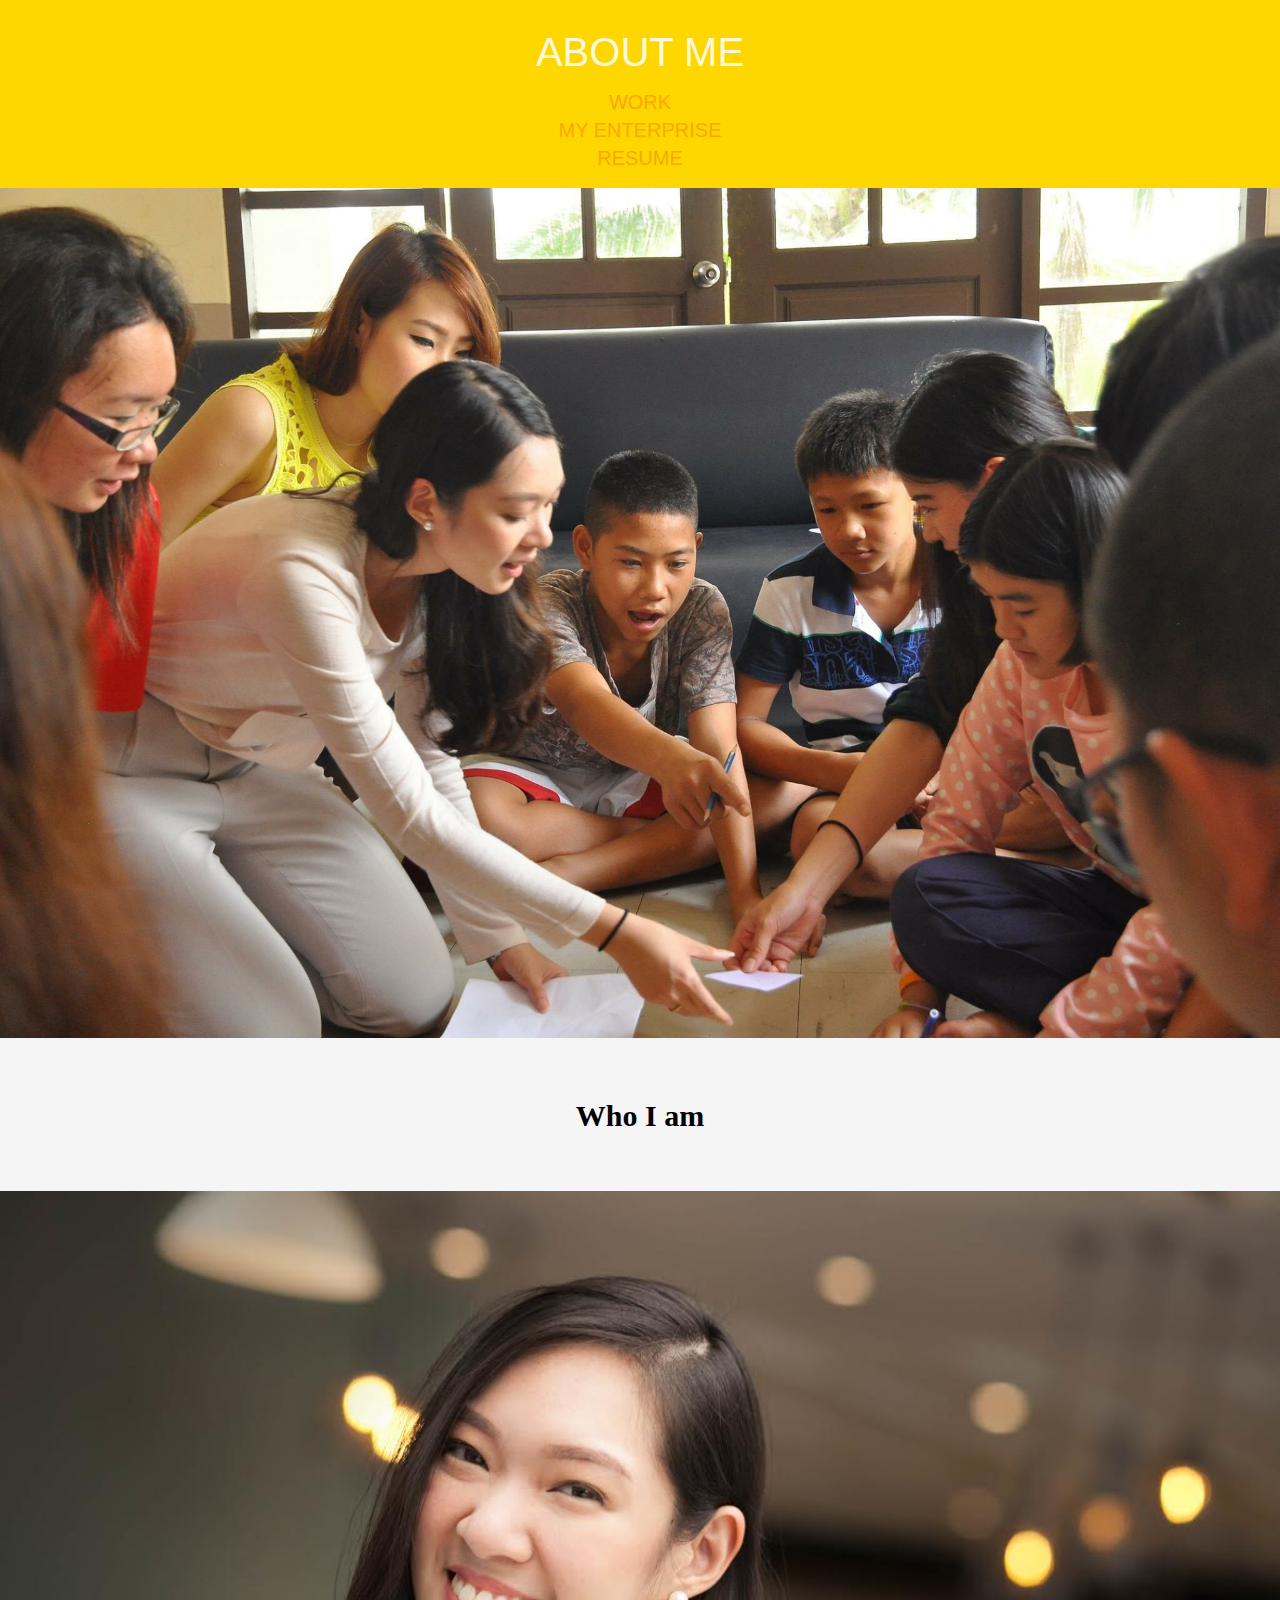
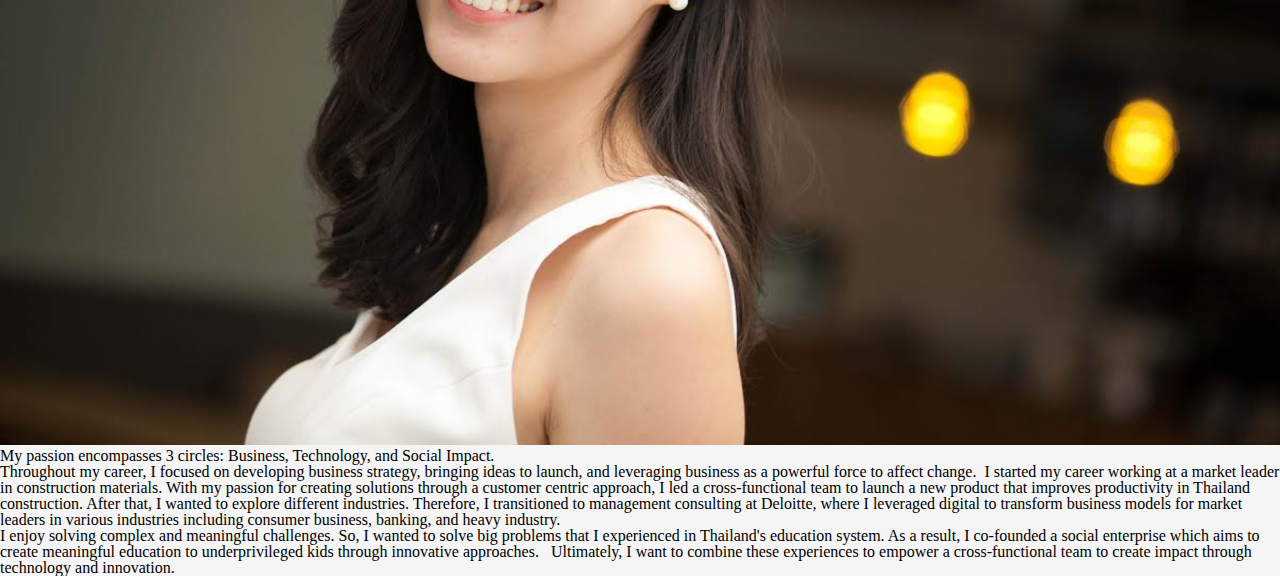
<file: index.html>
<!DOCTYPE html>
<html lang="en">
<head>
    <meta charset="UTF-8">
    <meta name="viewport" content="width=device-width, initial-scale=1.0">
    <meta name="description" content="Paryn B">
    <meta name="keyword" content="Paryn, Paryn B, Assavanop">
    <link rel="shortcut icon" href="images/logo.png">
    <link rel="stylesheet" type="text/css" href="css/html5reset.css">
    <link rel="stylesheet" type="text/css" href="css/theme.css">
    <title >Paryn B</title>
</head>
<body>
  <header>
      <nav>
          <ul>
              <li><a tabindex="2" href = "index.html" class = "active">About Me</a></li>
              <li><a tabindex="3" href = "work.html">Work</a></li>
              <li><a tabindex="4" href = "littlebuilders.html">My Enterprise</a></li>
              <li><a tabindex="5" href = "resume.html">Resume</a></li>

          </ul>
          <a tabindex="1" href="#content">Skip to Content</a>
      </nav>
      <img src="images/page1_Landing.jpg" alt = "landing picture">

  </header>
  <main>
    <h1 id="content">Who I am</h1>
    <img src="images/page1_me.jpg" alt = "profile picture">
    <p>My passion encompasses 3 circles: Business, Technology, and Social Impact.</p>

    <p>Throughout my career, I focused on developing business strategy, bringing ideas to launch, and leveraging business as a powerful force to affect change. 
    I started my career working at a market leader in construction materials. With my passion for creating solutions through a customer centric approach, I led a cross-functional team to launch a new product that improves productivity in Thailand construction. After that, I wanted to explore different industries. Therefore, I transitioned to management consulting at Deloitte, where I leveraged digital to transform business models for market leaders in various industries including consumer business, banking, and heavy industry.
    </p>

    <p> I enjoy solving complex and meaningful challenges. So, I wanted to solve big problems that I experienced in Thailand's education system. As a result, I co-founded a social enterprise which aims to create meaningful education to underprivileged kids through innovative approaches.  
    Ultimately, I want to combine these experiences to empower a cross-functional team to create impact through technology and innovation.
    </p>
    </main>
    </body>
    </html>
</file>
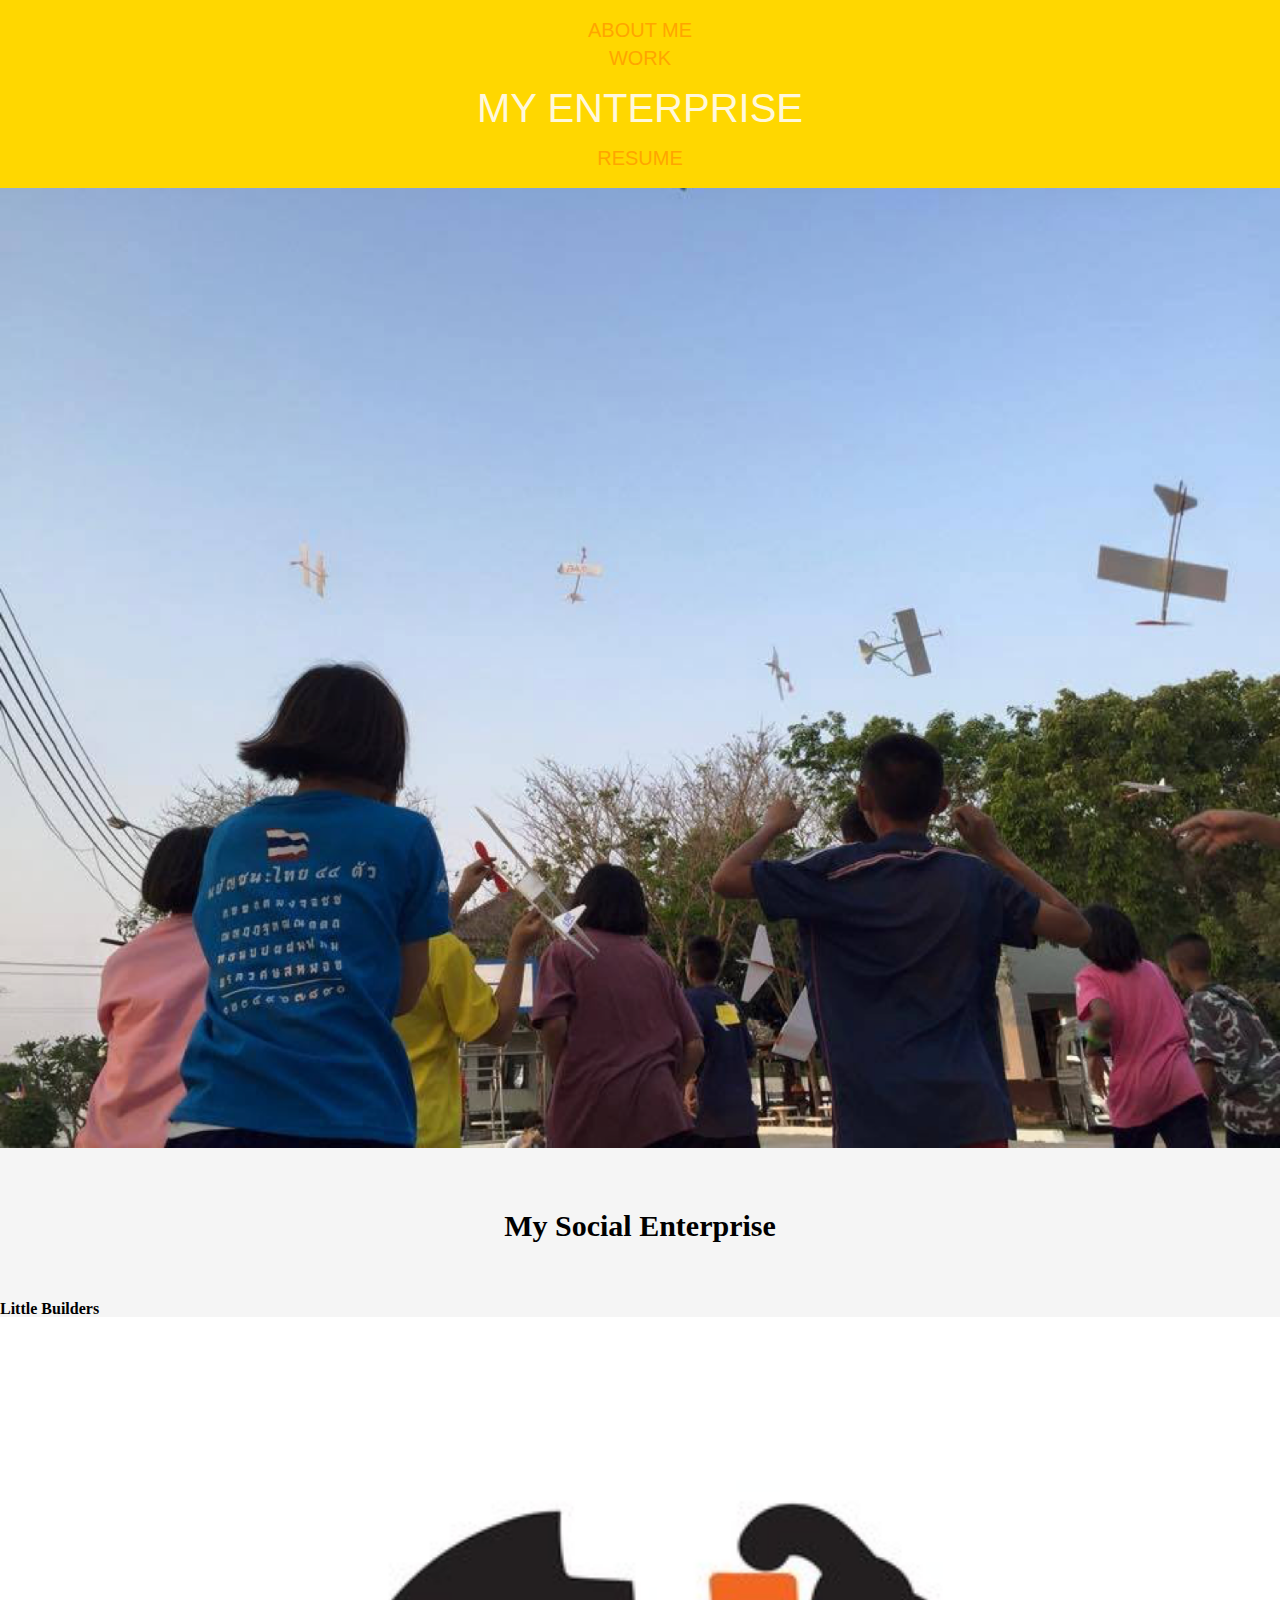
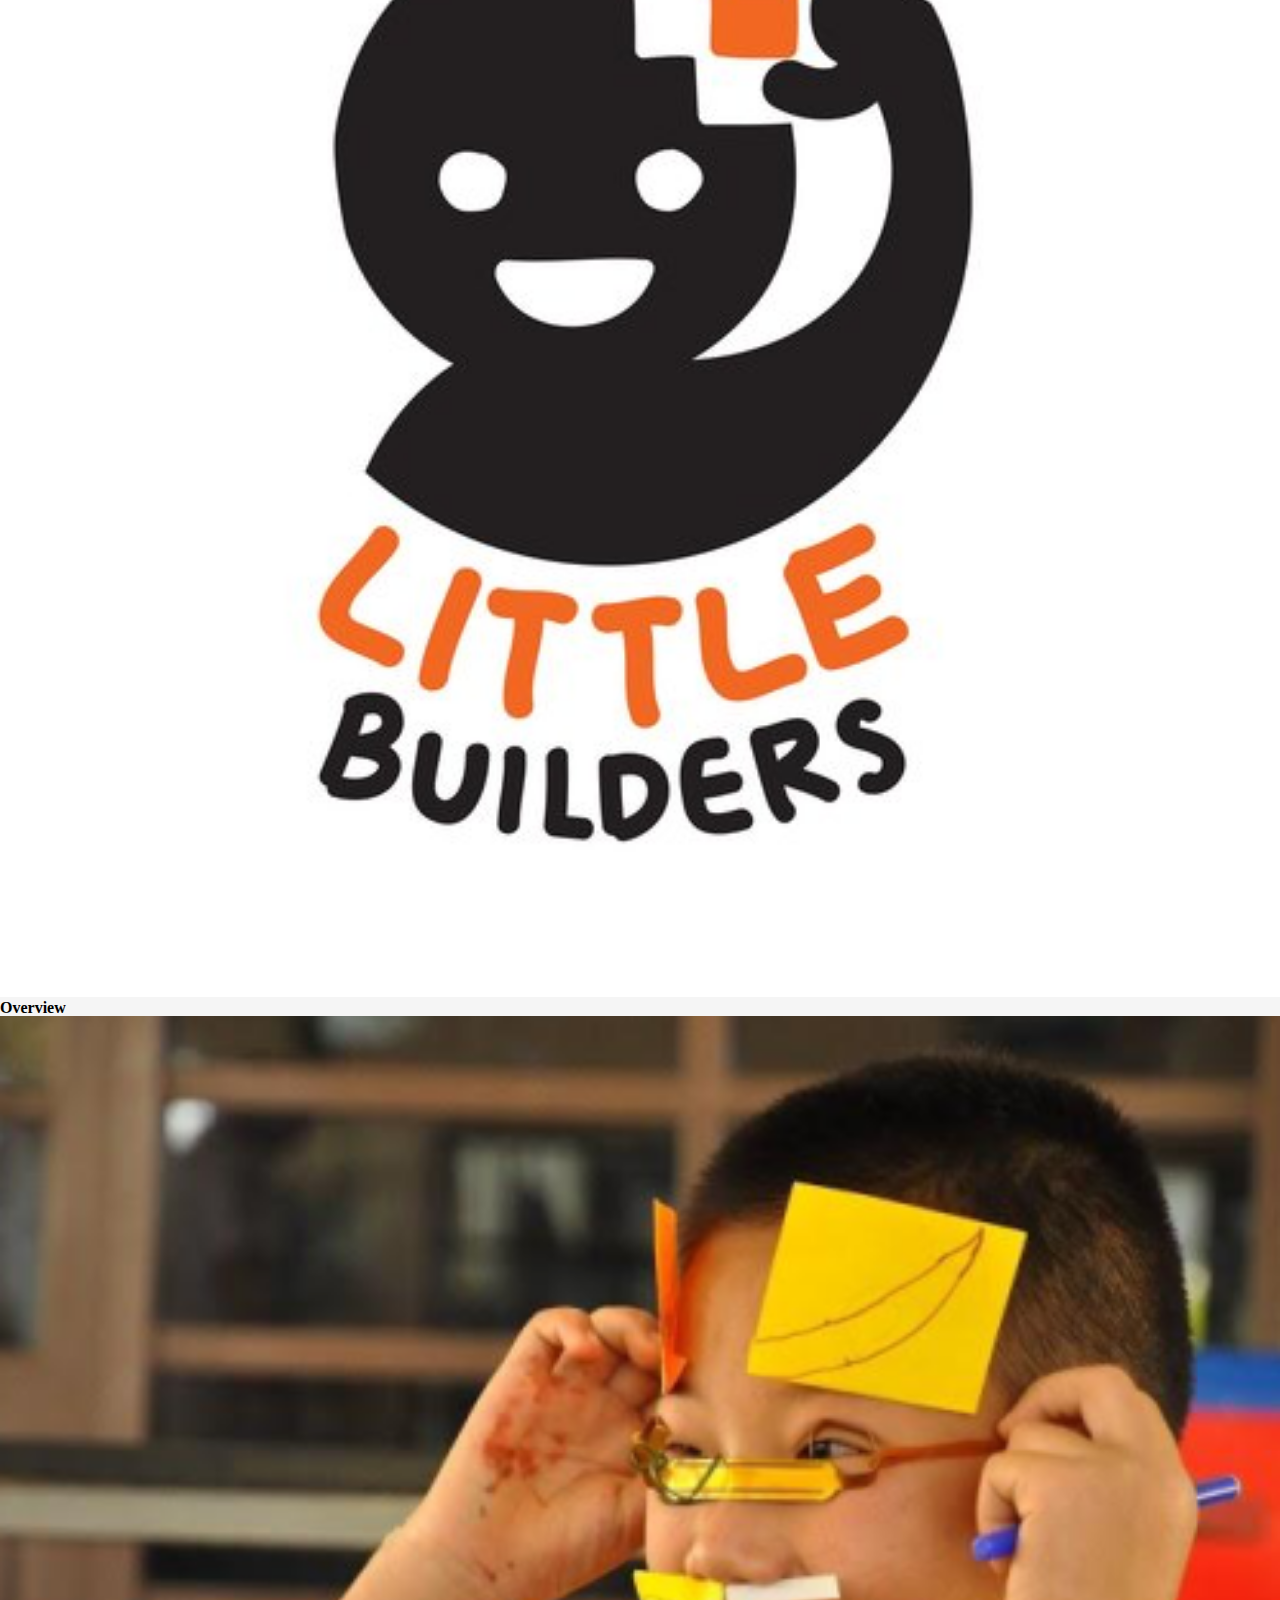
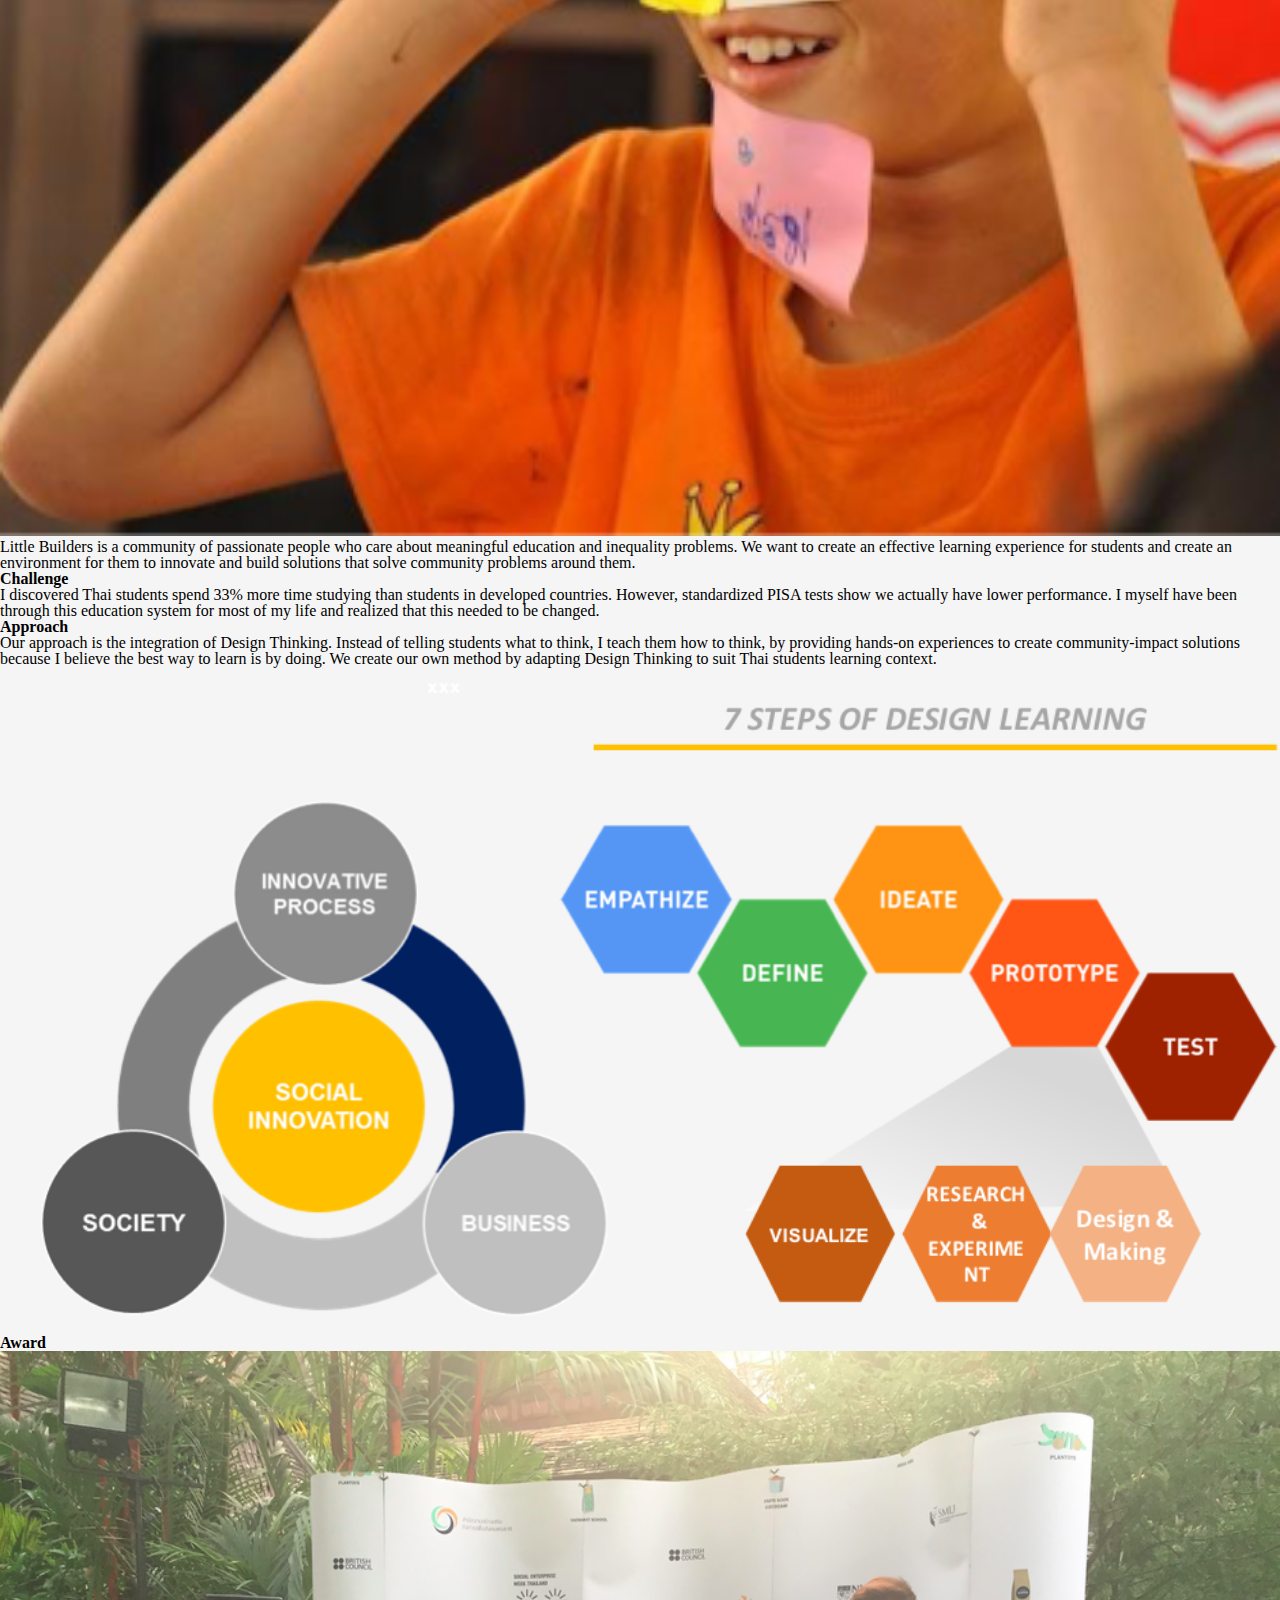
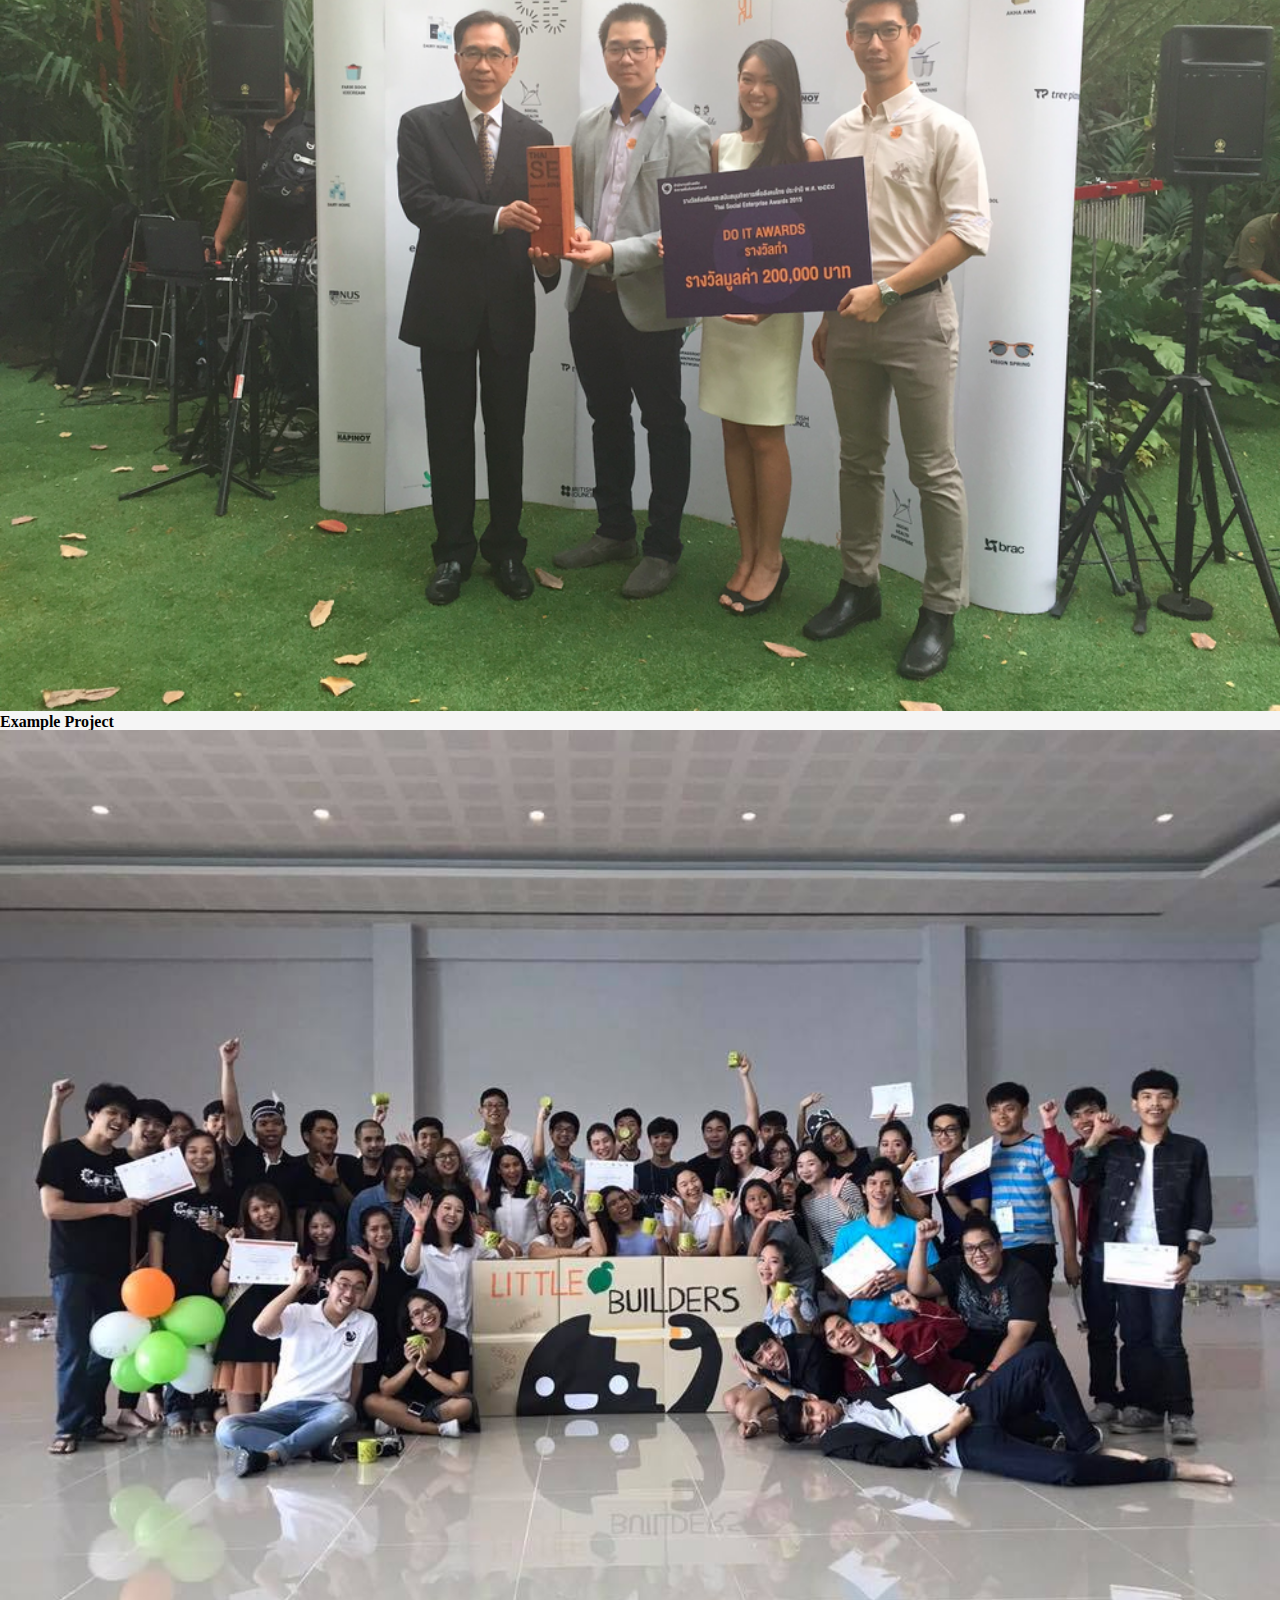
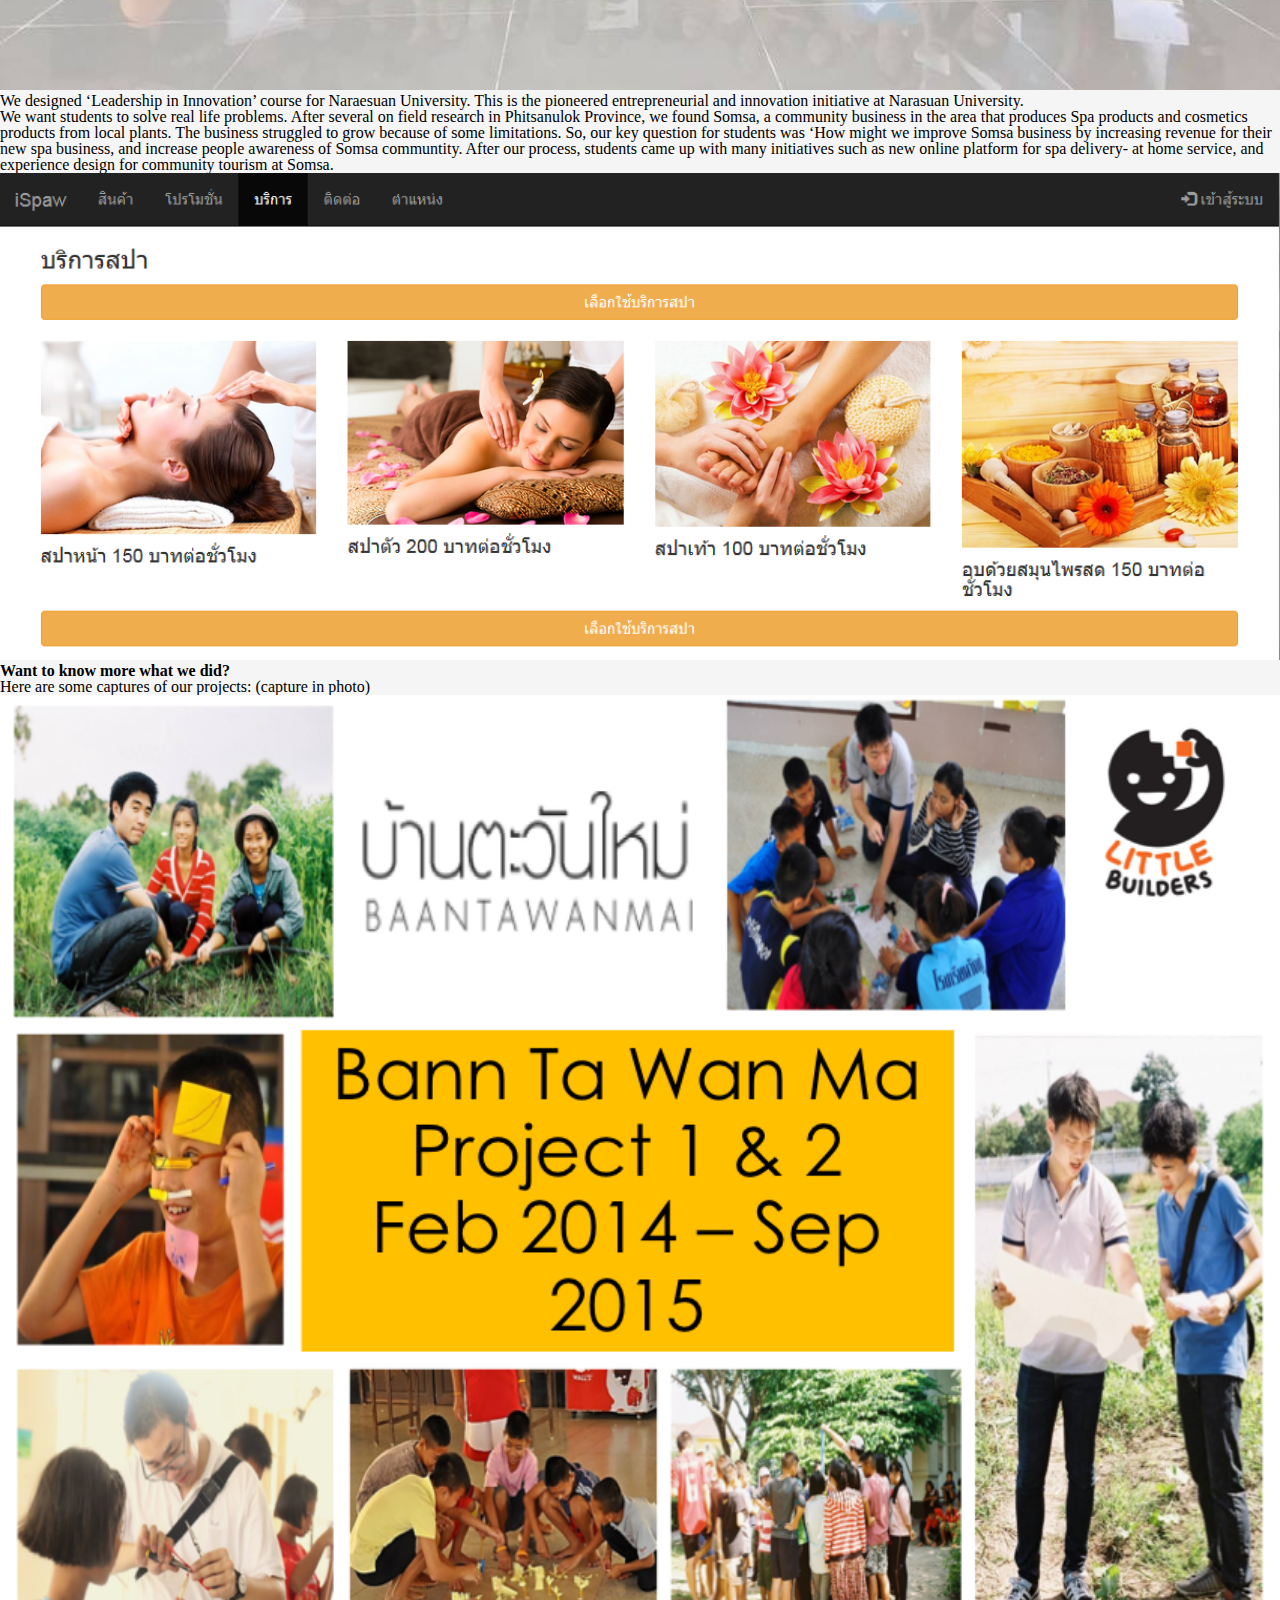
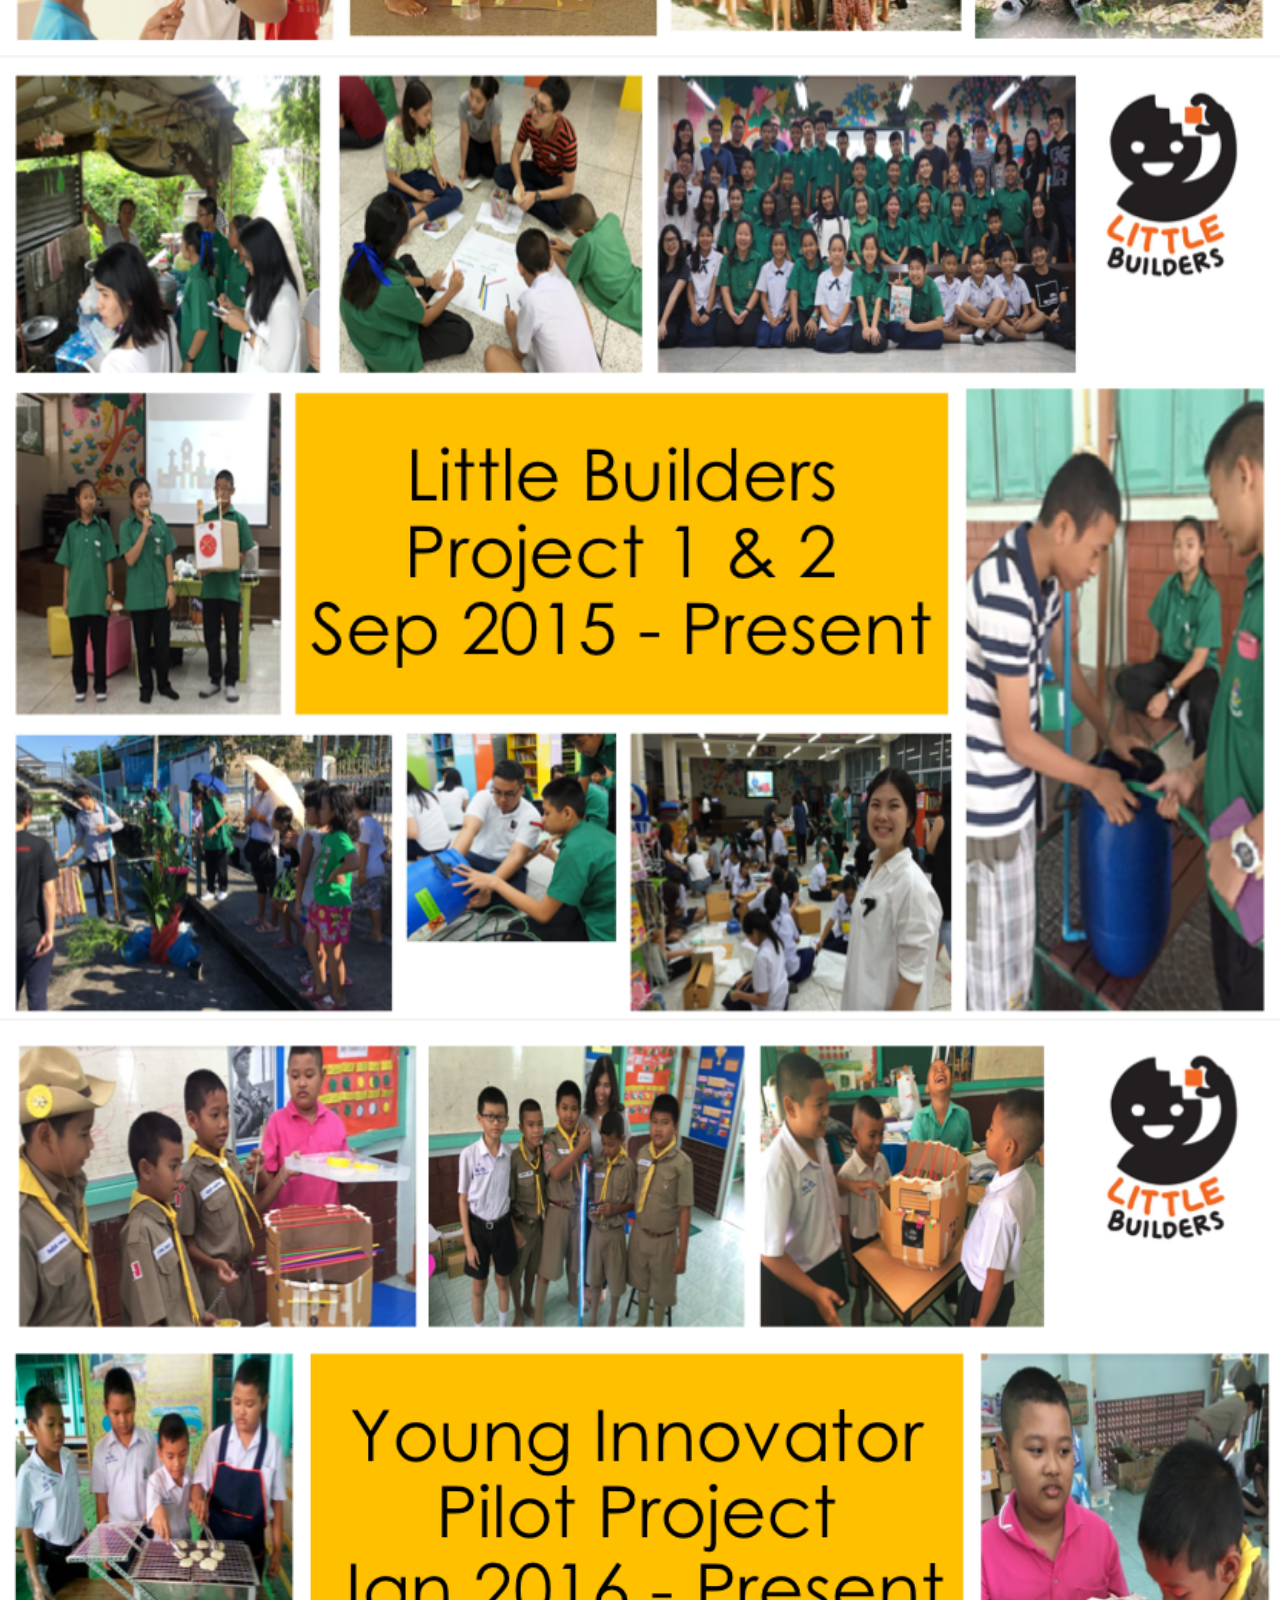
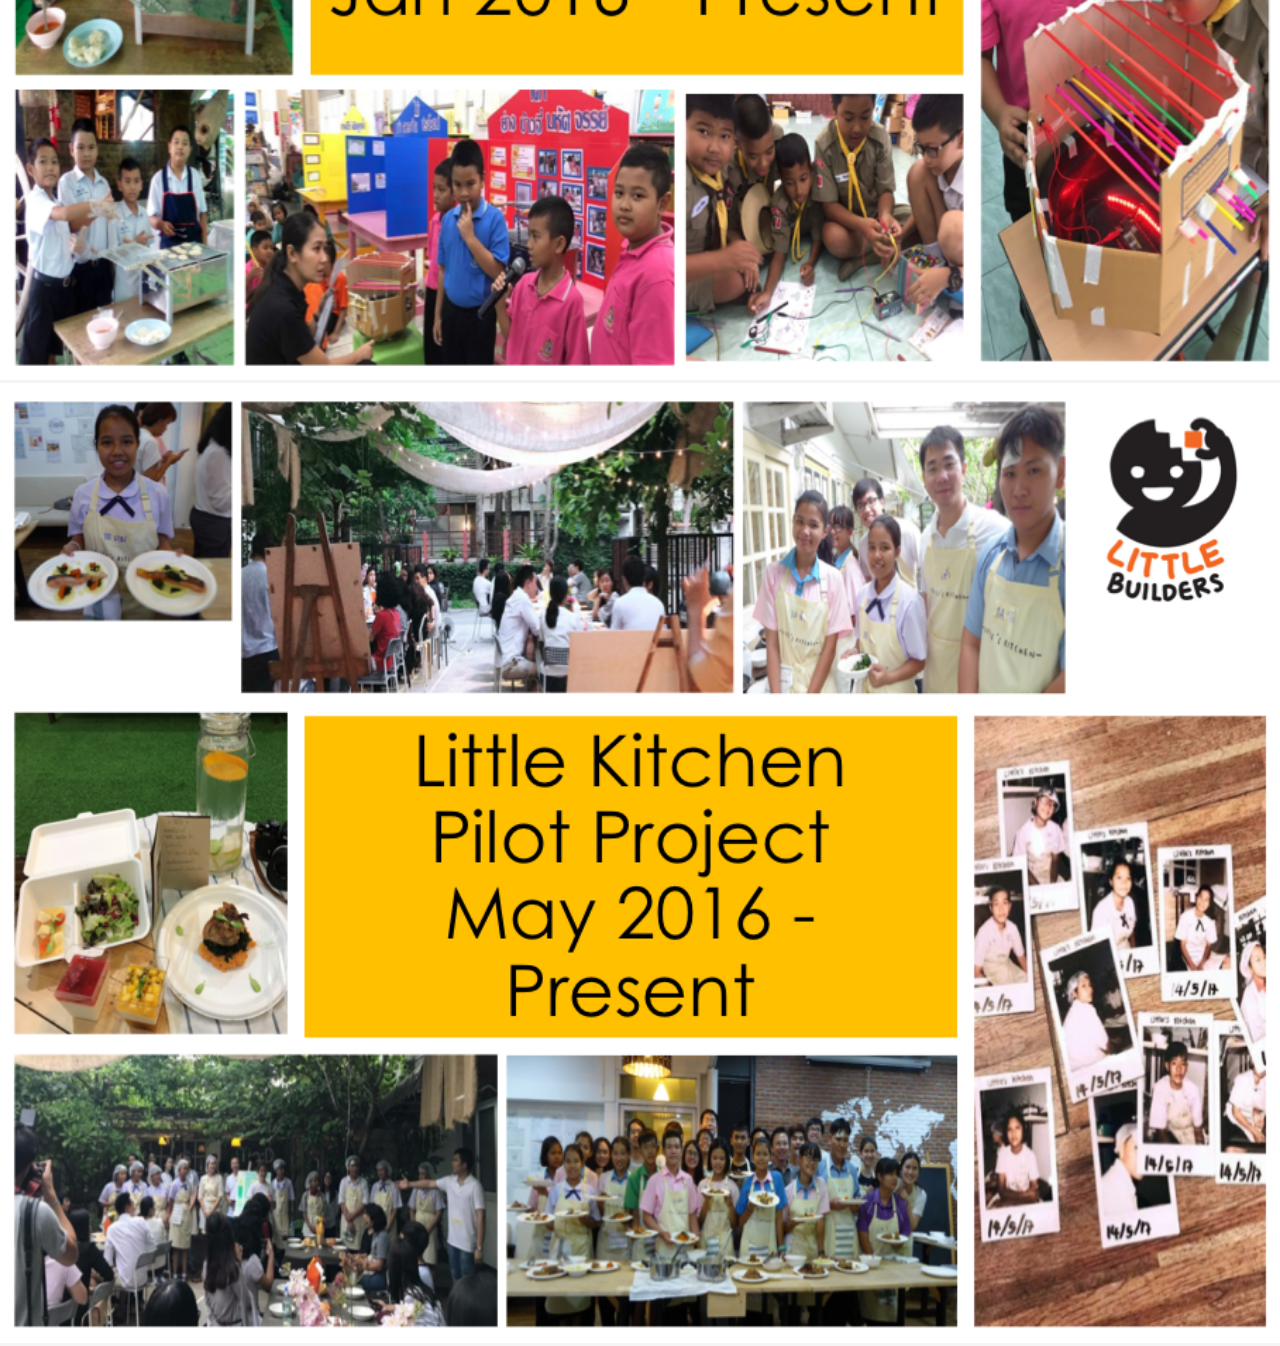
<file: littlebuilders.html>
<!DOCTYPE html>
<html lang="en">
<head>
    <meta charset="UTF-8">
    <meta name="viewport" content="width=device-width, initial-scale=1.0">
    <meta name="description" content="Paryn B">
    <meta name="keyword" content="Paryn, Paryn B, Assavanop">
    <link rel="shortcut icon" href="images/logo.png">
    <link rel="stylesheet" type="text/css" href="css/html5reset.css">
    <link rel="stylesheet" type="text/css" href="css/theme.css">
    <title >Paryn B</title>
  </head>
  <body>
    <header>
        <nav>
            <ul>
              <li><a tabindex="2" href = "index.html">About Me</a></li>
              <li><a tabindex="3" href = "work.html">Work</a></li>
              <li><a tabindex="4" href = "littlebuilders.html" class = "active">My Enterprise</a></li>
              <li><a tabindex="5" href = "resume.html">Resume</a></li>

          </ul>
          <a tabindex="1" href="#content">Skip to Content</a>
        </nav>
        <img src="images/page3_LB_picture3.png" alt = "LB1">
        <h1>My Social Enterprise</h1>
</header>
<main>
  <h2 id="content">Little Builders</h2>
  <img src="images/page2_LB_logo.jpg" alt = "LB project">
  <h3>Overview</h3>
    <img src="images/page3_LB.png" alt = "LB2">
    <p>Little Builders is a community of passionate people who care about meaningful education and inequality problems. We want to create an effective learning experience for students and create an environment for them to innovate and build solutions that solve community problems around them.
    </p>
  <h3>Challenge</h3>
    <p>I discovered Thai students spend 33% more time studying than students in developed countries. However, standardized PISA tests show we actually have lower performance. I myself have been through this education system for most of my life and realized that this needed to be changed.
    </p>
  <h3>Approach</h3>
    <p>Our approach is the integration of Design Thinking. Instead of telling students what to think, I teach them how to think, by providing hands-on experiences to create community-impact solutions because I believe the best way to learn is by doing.
    We create our own method by adapting Design Thinking to suit Thai students learning context.
    </p>
    <img src="images/page3_Design_Think_Diagram.png" alt = "DT process">
  <h3>Award</h3>
  <img src="images/page3_SE_Award_LB.png" alt = "SEaward">
  <h3>Example Project</h3>
  <img src="images/page3_LB-phit-final.jpg" alt = "phit">
  <p>We designed ‘Leadership in Innovation’ course for Naraesuan University. This is the pioneered entrepreneurial and innovation initiative at Narasuan University. <br>
    We want students to solve real life problems. After several on field research in Phitsanulok Province, we found Somsa, a community business in the area that produces Spa products and cosmetics products from local plants. The business struggled to grow because of some limitations. So, our key question for students was ‘How might we improve Somsa business by increasing revenue for their new spa business, and increase people awareness of Somsa communtity. After our process, students came up with many initiatives such as new online platform for spa delivery- at home service, and experience design for community tourism at Somsa.
  </p>
  <img src="images/page3_Student-design-web-somsa.png" alt = "ex_phit">
  <h3>Want to know more what we did?</h3>
  <p>Here are some captures of our projects: (capture in photo)</p>
  <img src="images/page3_cap1.png" alt = "ex_lb1">
  <img src="images/page3_cap2.png" alt = "ex_lb2">
  <img src="images/page3_cap3.png" alt = "ex_lb3">
  <img src="images/page3_cap4.png" alt = "ex_lb4">
</main>
</body>
</html>
</file>
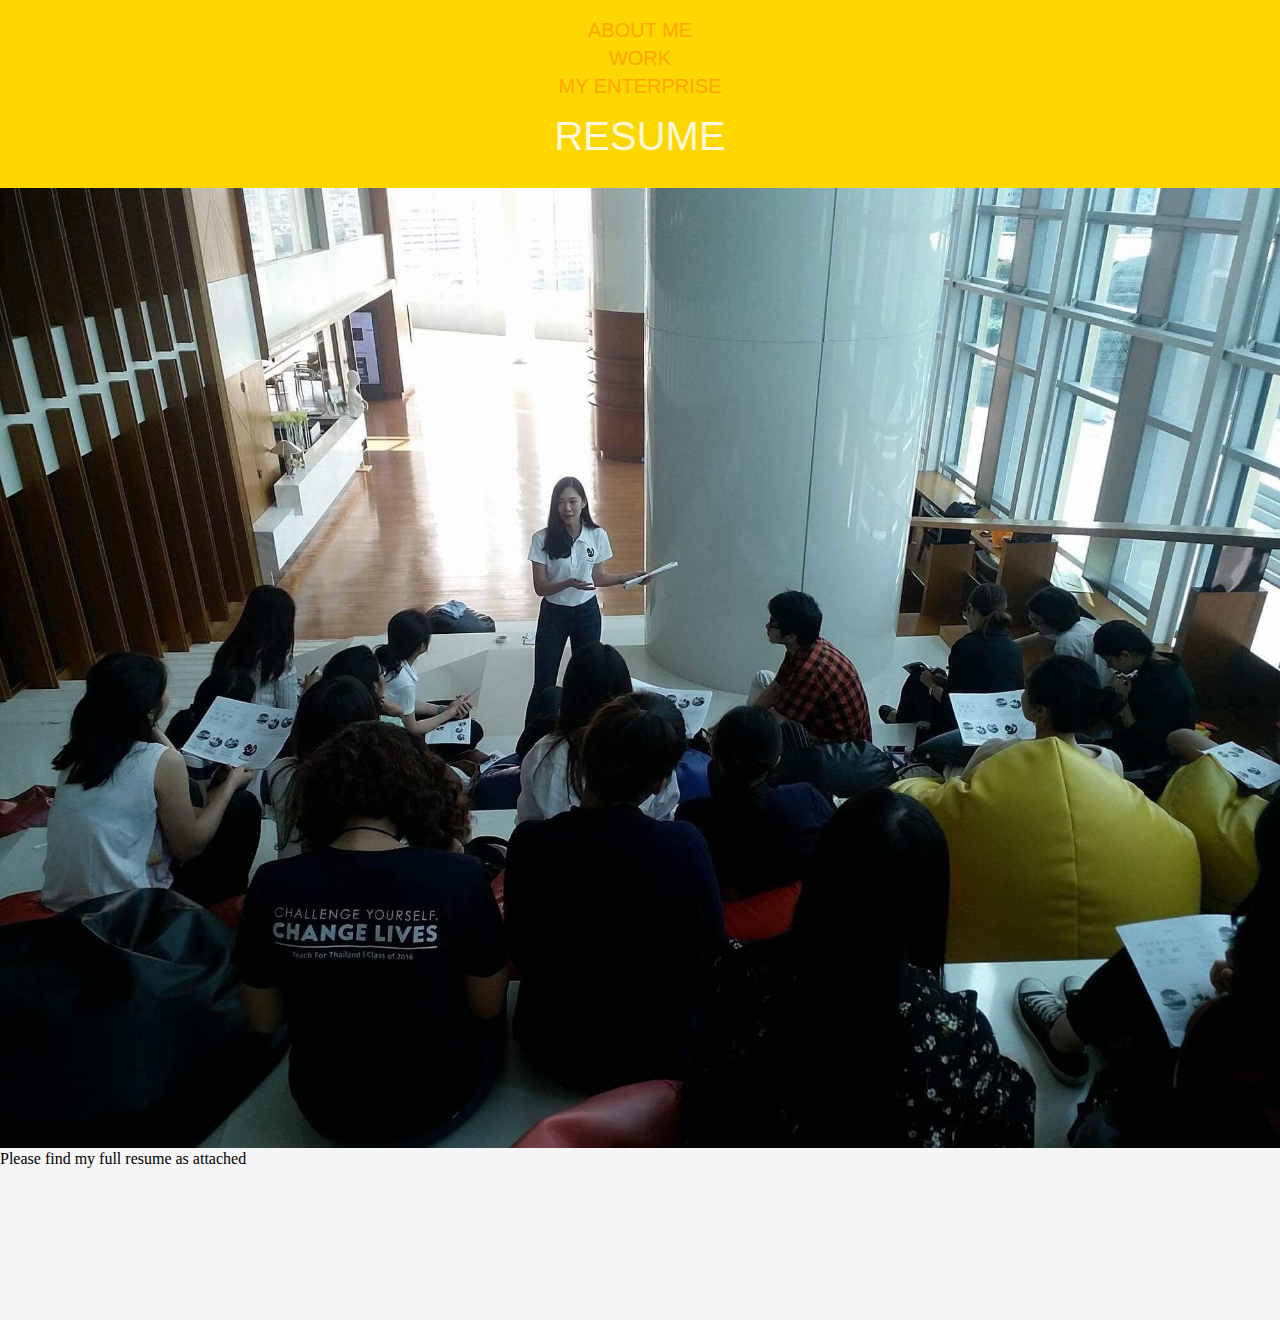
<file: resume.html>
<!DOCTYPE html>
<html lang="en">
<head>
    <meta charset="UTF-8">
    <meta name="viewport" content="width=device-width, initial-scale=1.0">
    <meta name="description" content="Paryn B">
    <meta name="keyword" content="Paryn, Paryn B, Assavanop">
    <link rel="shortcut icon" href="images/logo.png">
    <link rel="stylesheet" type="text/css" href="css/html5reset.css">
    <link rel="stylesheet" type="text/css" href="css/theme.css">
    <title >Paryn B</title>
</head>
<body>
  <header>
      <nav>
        <ul>
            <li><a tabindex="2" href = "index.html" >About Me</a></li>
            <li><a tabindex="3" href = "work.html">Work</a></li>
            <li><a tabindex="4" href = "littlebuilders.html">My Enterprise</a></li>
            <li><a tabindex="5" href = "resume.html" class = "active">Resume</a></li>

        </ul>
        <a tabindex="1" href="#content">Skip to Content</a>
      </nav>
      <img src="images/page4_Me.jpg" alt = "me_last_pic">

  </header>
  <main>
    <p id="content">Please find my full resume as attached</p>
    <iframe lang="en" src="docs/Resume_Paryn_Assavanop.pdf"></iframe>
  </main>
  </body>
  </html>
</file>
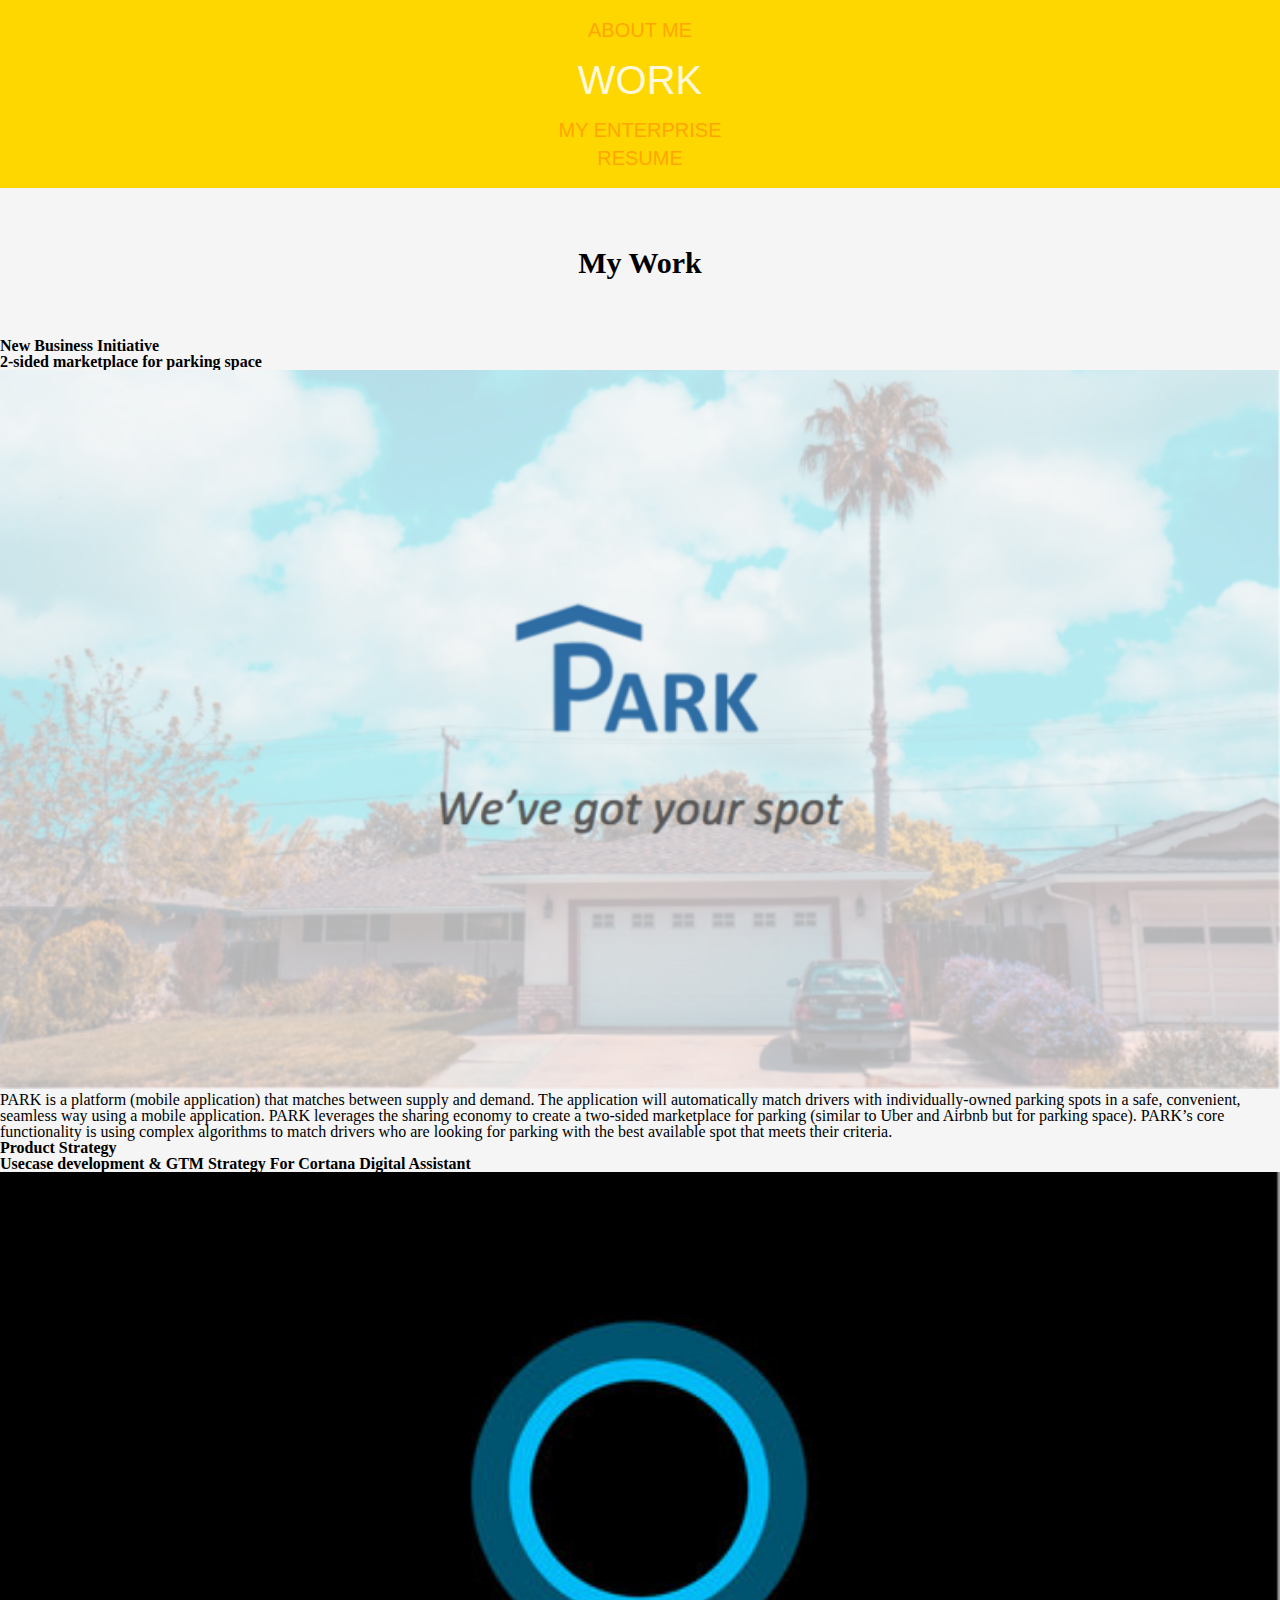
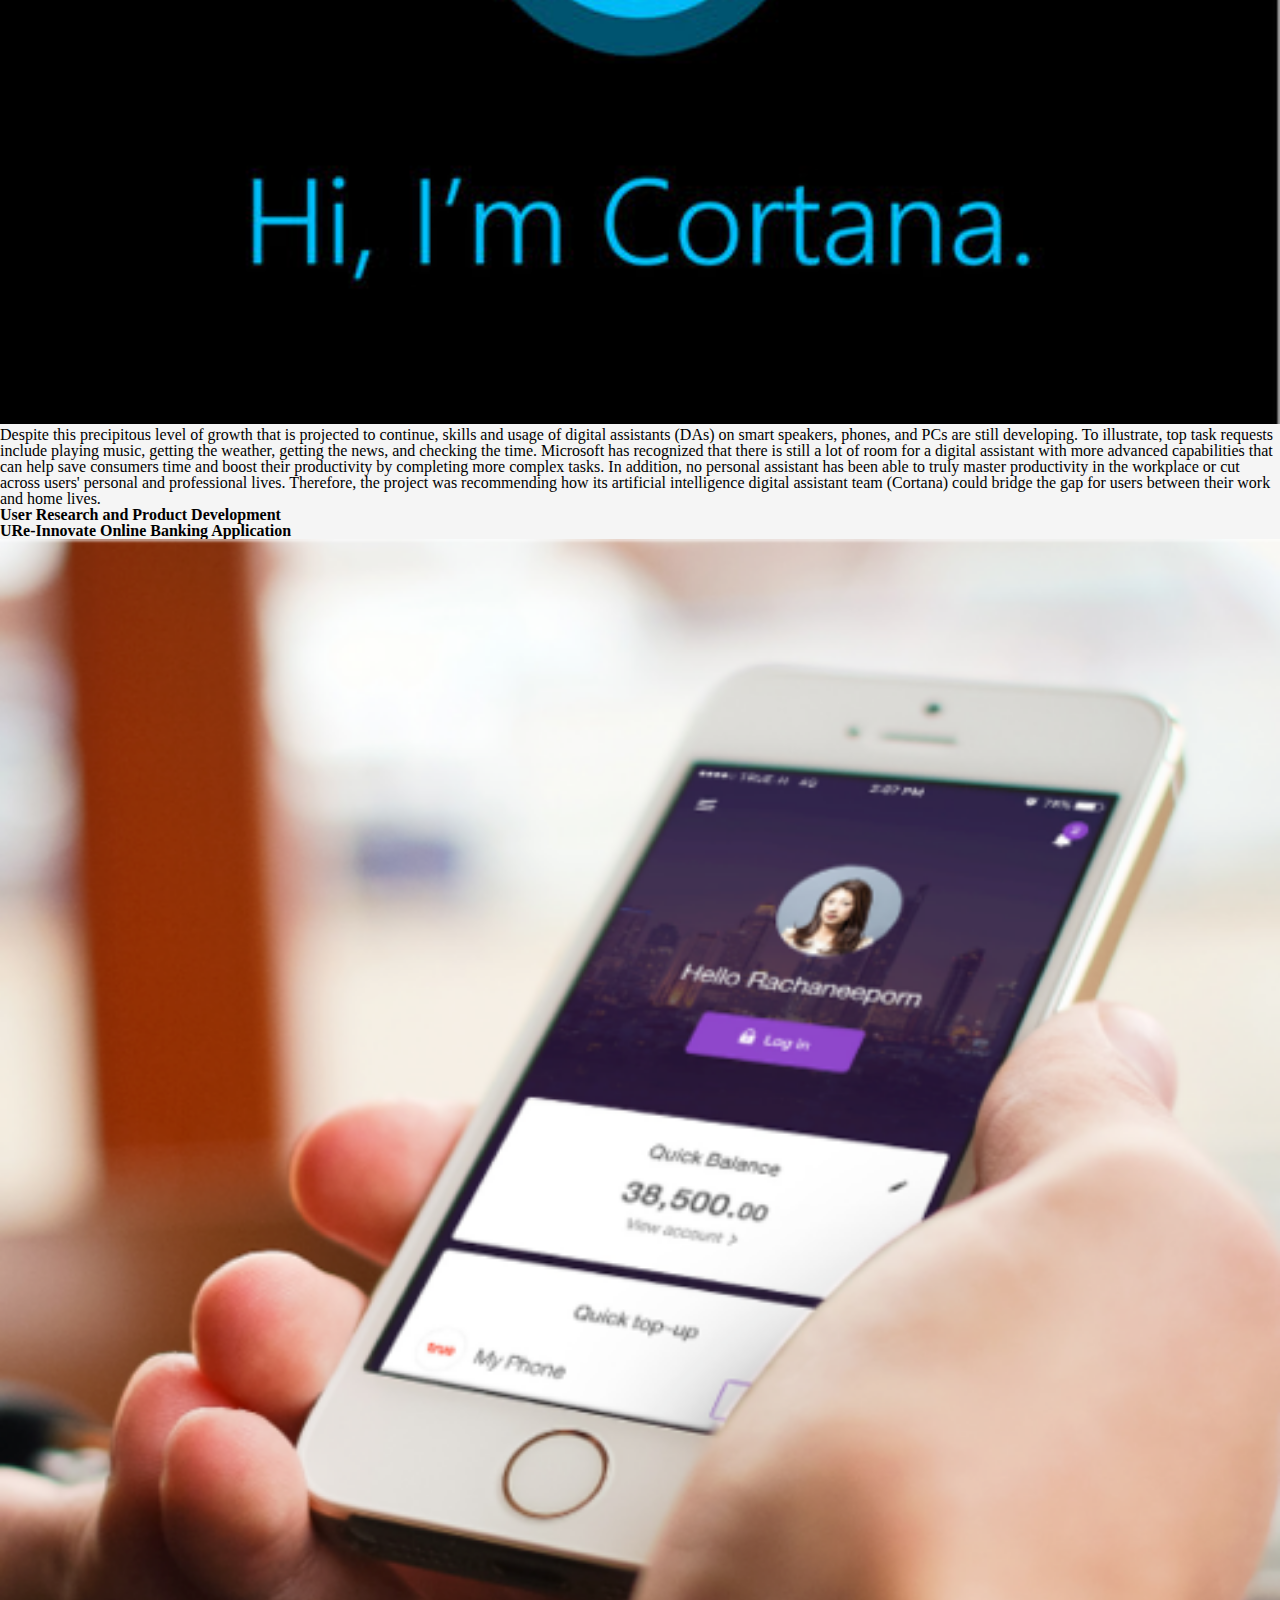
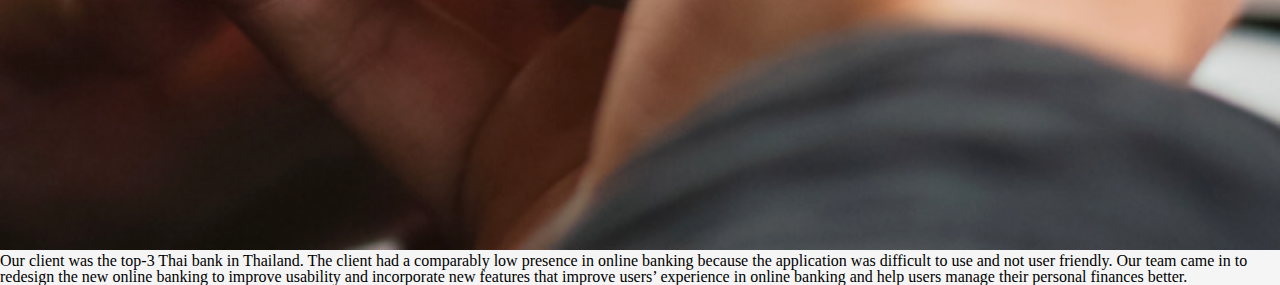
<file: work.html>
<!DOCTYPE html>
<html lang="en">
<head>
    <meta charset="UTF-8">
    <meta name="viewport" content="width=device-width, initial-scale=1.0">
    <meta name="description" content="Paryn B">
    <meta name="keyword" content="Paryn, Paryn B, Assavanop">
    <link rel="shortcut icon" href="images/logo.png">
    <link rel="stylesheet" type="text/css" href="css/html5reset.css">
    <link rel="stylesheet" type="text/css" href="css/theme.css">
    <title >Paryn B</title>
  </head>
  <body>
    <header>
        <nav>
            <ul>
              <li><a tabindex="2" href = "index.html">About Me</a></li>
              <li><a tabindex="3" href = "work.html" class = "active">Work</a></li>
              <li><a tabindex="4" href = "littlebuilders.html">My Enterprise</a></li>
              <li><a tabindex="5" href = "resume.html">Resume</a></li>

          </ul>
          <a tabindex="1" href="#content">Skip to Content</a>
        </nav>

        <h1>My Work</h1>
</header>
<section>
  <h2 id="content">New Business Initiative<br>
     2-sided marketplace for parking space </h2>
    <img src="images/page2_park.png" alt = "park project">
    <p>PARK is a platform (mobile application) that matches between supply and demand. The application will automatically match drivers with individually-owned parking spots in a safe, convenient, seamless way using a mobile application. PARK leverages the sharing economy to create a two-sided marketplace for parking (similar to Uber and Airbnb but for parking space). PARK’s core functionality is using complex algorithms to match drivers who are looking for parking with the best available spot that meets their criteria.</p>
</section>

<section>
  <h2>Product Strategy<br>
     Usecase development & GTM Strategy For Cortana Digital Assistant</h2>
    <img src="images/page2_cortana.jpeg" alt = "cortana project">
    <p>Despite this precipitous level of growth that is projected to continue, skills and usage of digital assistants (DAs) on smart speakers, phones, and PCs are still developing. To illustrate, top task requests include playing music, getting the weather, getting the news, and checking the time. Microsoft has recognized that there is still a lot of room for a digital assistant with more advanced capabilities that can help save consumers time and boost their productivity by completing more complex tasks. In addition, no personal assistant has been able to truly master productivity in the workplace or cut across users' personal and professional lives. Therefore, the project was recommending how its artificial intelligence digital assistant team (Cortana) could bridge the gap for users between their work and home lives.
    </p>
</section>

<section>
  <h2>User Research and Product Development<br>
     URe-Innovate Online Banking Application</h2>
    <img src="images/page2_bank.png" alt = "banking project">
    <p>Our client was the top-3 Thai bank in Thailand. The client had a comparably low presence in online banking because the application was difficult to use and not user friendly. Our team came in to redesign the new online banking to improve usability and incorporate new features that improve users’ experience in online banking and help users manage their personal finances better.
    </p>
</section>
</body>
</html>
</file>
<file: css/theme.css>
html{
  position:relative;
  overflow-x: hidden;
}


body{
    background-color:whitesmoke;


}
nav{
  background:gold;
  display: block;
  /*text-align: right;*/
  padding: 1rem 1.4rem;

}
nav a{
  font-size:20px;
  text-decoration: none;
  text-transform: uppercase;
  padding: 4px 10px;
  color: orange;
  font-family: Arial;
  text-align: center;
  display: block;
}

nav a.active{
  color: cornsilk;
  font-size: 40px;
  padding-bottom: 1rem;
  padding-top: 1rem;
}

a[href="#content"] {
  text-transform: initial;
  color: cornsilk;
  position:absolute;
  left: -9999px;
}
a[href="#content"]:focus{
  position: relative;
  left: 0;
}

h1{
  line-height: 5;
  font-size: 30px;
  text-align: center;
}

li{
	text-decoration: none;
	display: block;
	color: black;
}

img {
  width: 100%;
}
</file>
